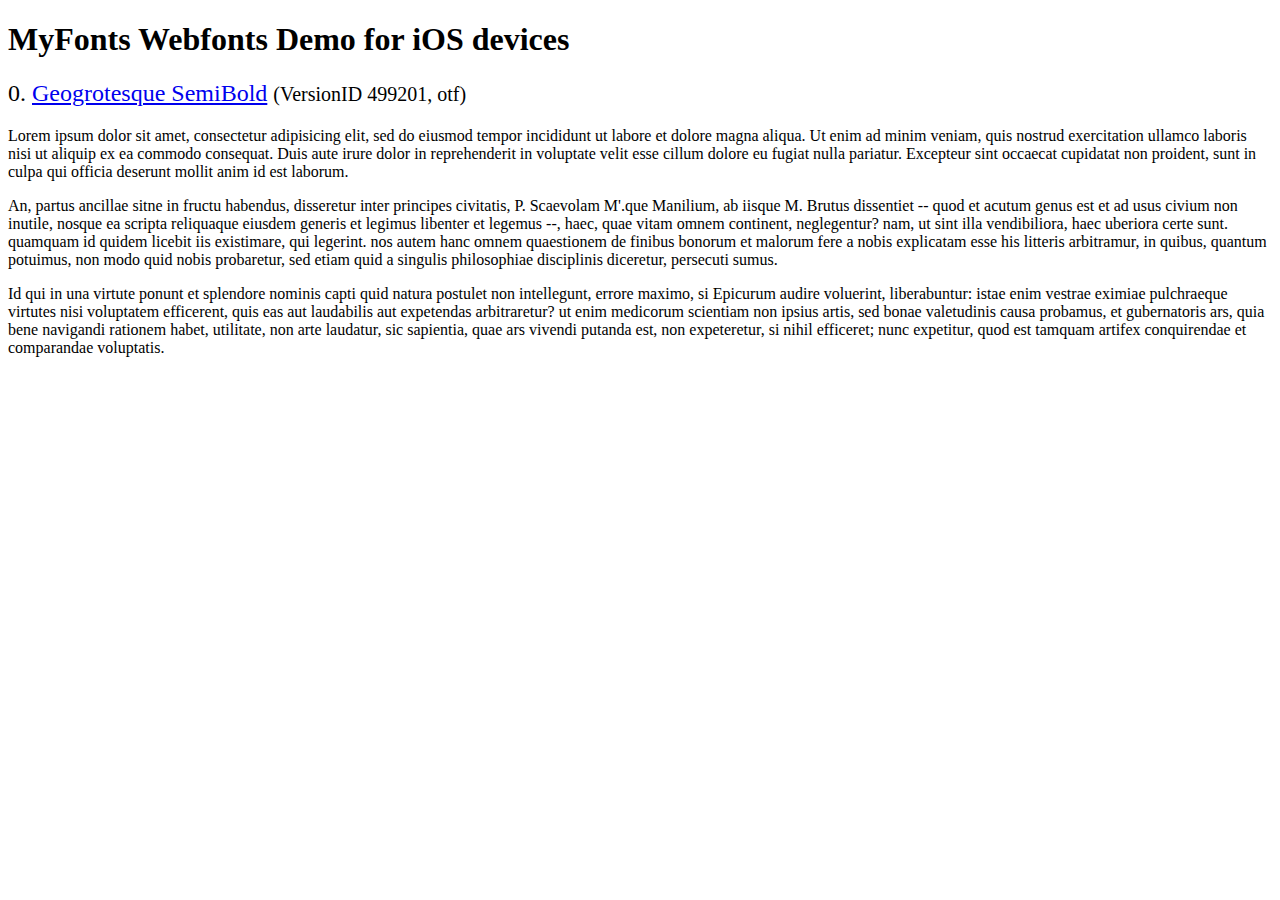
<file: woothemes-FlexSlider-83b3cae/demo/fonts/webfonts/geo-semibold/svg/index.html>
<!DOCTYPE html>
<html>
<head>
<title>MyFonts Webfonts Demo for iOS devices</title>
<meta http-equiv="content-type" content="text/html; charset=utf-8" />

<style type="text/css" media="all">

	h2 {
		 font-weight:normal;
	}

		
	@font-face {
		font-family:"Geogrotesque-SemiBold";
		src:url("style_169898.svg#Geogrotesque-SemiBold") format("svg");
	}
	
	.webfont_0 {
		font-family: Geogrotesque-SemiBold;
	}
		
</style>

</head>

<body>

<h1>MyFonts Webfonts Demo for iOS devices</h1>


<h2>0. <span class='webfont_0'><a href='http://new.myfonts.com/search/style::169898/'>Geogrotesque SemiBold</a></span>
<small>(VersionID 499201, otf)</small>
</h2>

<p class='webfont_0'>Lorem ipsum dolor sit amet, consectetur adipisicing elit, sed do eiusmod tempor incididunt ut labore et dolore magna aliqua. Ut enim ad minim veniam, quis nostrud exercitation ullamco laboris nisi ut aliquip ex ea commodo consequat. Duis aute irure dolor in reprehenderit in voluptate velit esse cillum dolore eu fugiat nulla pariatur. Excepteur sint occaecat cupidatat non proident, sunt in culpa qui officia deserunt mollit anim id est laborum.</p>

<p class='webfont_0'>An, partus ancillae sitne in fructu habendus, disseretur inter principes civitatis, P. Scaevolam M'.que Manilium, ab iisque M. Brutus dissentiet -- quod et acutum genus est et ad usus civium non inutile, nosque ea scripta reliquaque eiusdem generis et legimus libenter et legemus --, haec, quae vitam omnem continent, neglegentur? nam, ut sint illa vendibiliora, haec uberiora certe sunt. quamquam id quidem licebit iis existimare, qui legerint. nos autem hanc omnem quaestionem de finibus bonorum et malorum fere a nobis explicatam esse his litteris arbitramur, in quibus, quantum potuimus, non modo quid nobis probaretur, sed etiam quid a singulis philosophiae disciplinis diceretur, persecuti sumus.</p>

<p class='webfont_0'>Id qui in una virtute ponunt et splendore nominis capti quid natura postulet non intellegunt, errore maximo, si Epicurum audire voluerint, liberabuntur: istae enim vestrae eximiae pulchraeque virtutes nisi voluptatem efficerent, quis eas aut laudabilis aut expetendas arbitraretur? ut enim medicorum scientiam non ipsius artis, sed bonae valetudinis causa probamus, et gubernatoris ars, quia bene navigandi rationem habet, utilitate, non arte laudatur, sic sapientia, quae ars vivendi putanda est, non expeteretur, si nihil efficeret; nunc expetitur, quod est tamquam artifex conquirendae et comparandae voluptatis.</p>




</body>
</html>
</file>
